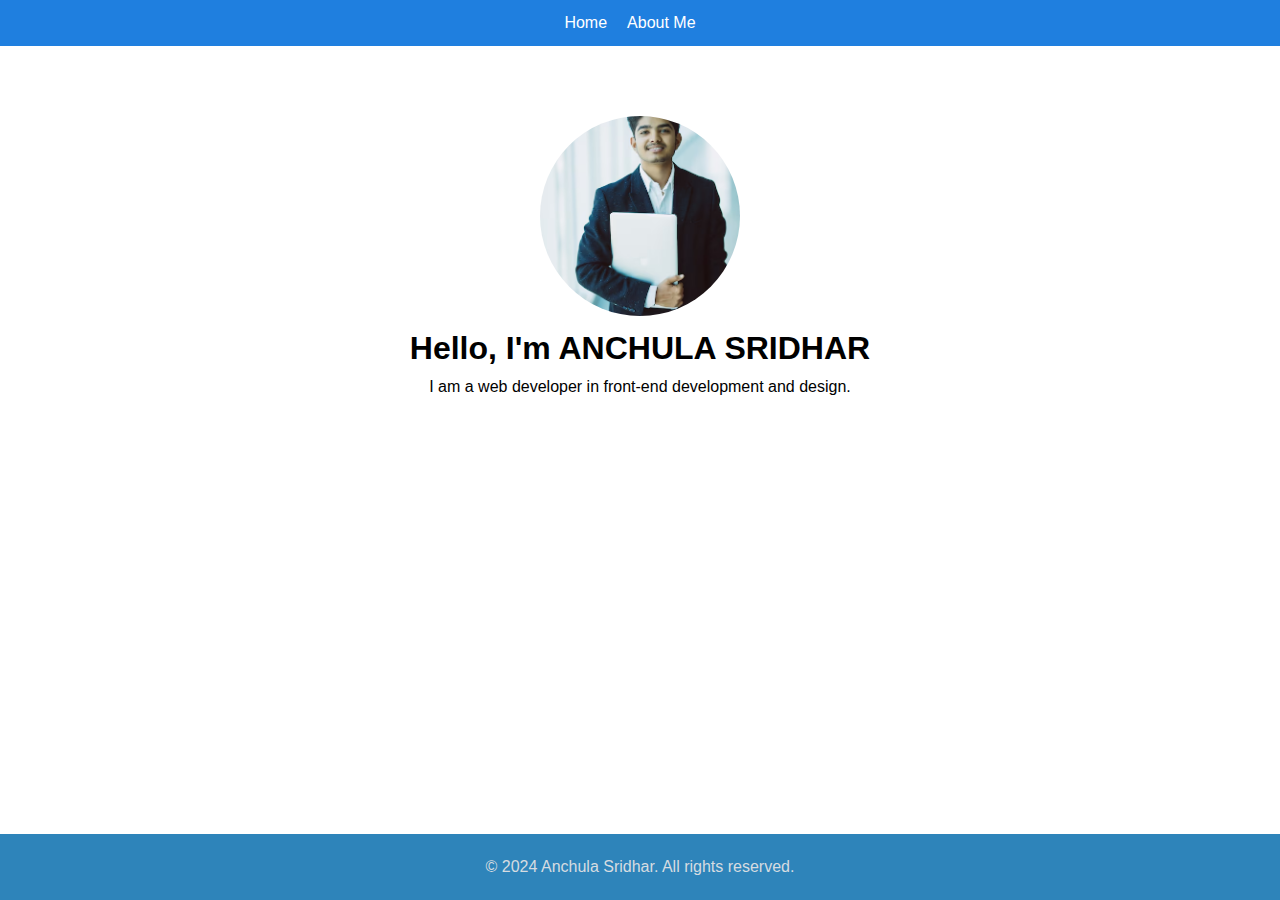
<file: index.html>
<!DOCTYPE html>
<html lang="en">
<head>
  <meta charset="UTF-8">
  <meta name="viewport" content="width=device-width, initial-scale=1.0">
  <title>Your Name - Web Developer Portfolio</title>
  <link rel="stylesheet" href="styles.css">
</head>
<body>
  <header>
    <nav>
      <ul>
        <li><a href="index.html">Home</a></li>
        <li><a href="about.html">About Me</a></li>
    
      </ul>
    </nav>
  </header>

  <div class="content-wrapper">
    <main>
      <section id="home">
        <div class="hero-section">
          <img src="profile.avif" alt="Your Image" class="hero-image">
          <h1>Hello, I'm ANCHULA SRIDHAR</h1>
          <p>I am a web developer in front-end development and design.</p>
        </div>
      </section>

      <section id="dynamic-content">
        <!-- Dynamic content will be loaded here -->
      </section>
    </main>

    <footer>
      <p>&copy; 2024 Anchula Sridhar. All rights reserved.</p>
    </footer>
  </div>

  <script src="script.js"></script>
</body>
</html>
</file>
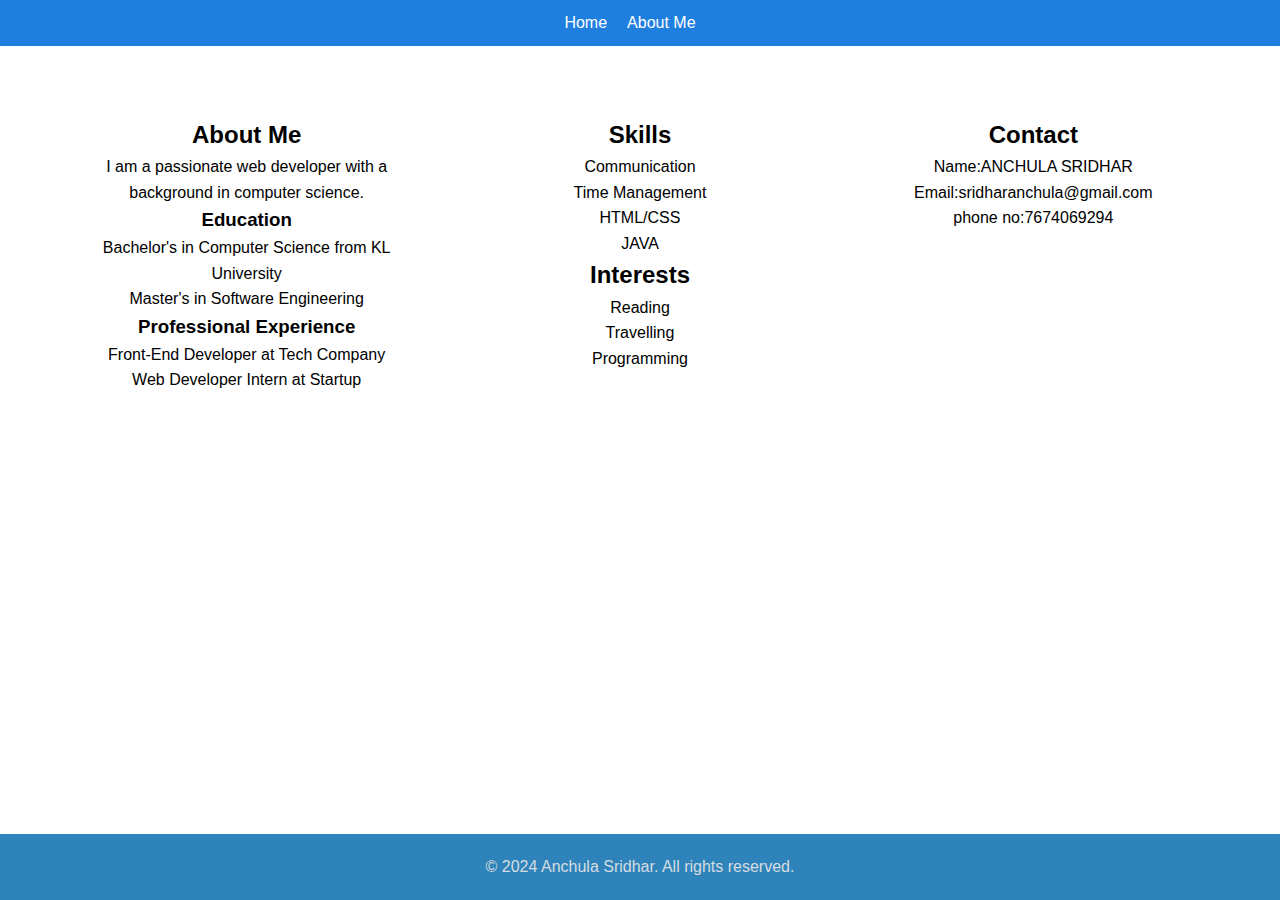
<file: about.html>
<!DOCTYPE html>
<html lang="en">
<head>
  <meta charset="UTF-8">
  <meta name="viewport" content="width=device-width, initial-scale=1.0">
  <title>About Me - Your Name</title>
  <link rel="stylesheet" href="styles.css">
</head>
<body>
  <header>
    <nav>
      <ul>
        <li><a href="index.html">Home</a></li>
        <li><a href="about.html" id="about-link">About Me</a></li>
      </ul>
    </nav>
  </header>

  <div class="content-wrapper">
    <main class="flex-container">
      <section id="about">
        <h2>About Me</h2>
        <p>I am a passionate web developer with a background in computer science.</p>
        <h3>Education</h3>
        <p>Bachelor's in Computer Science from KL University</p>
        <p>Master's in Software Engineering</p>
        <h3>Professional Experience</h3>
        <p>Front-End Developer at Tech Company</p>
        <p>Web Developer Intern at Startup</p>
      </section>

      <section id="projects">
        <h2>Skills</h2>
        <p>Communication</p>
        <P>Time Management</P>
        <P> HTML/CSS</P>
        <P>JAVA</P>
        <h2>Interests</h2>
        <p>Reading</p>
        <p>Travelling</p>
        <p>Programming</p>
      </section>
      

      <section id="contact">
        <h2>Contact</h2>
        <p>Name:ANCHULA SRIDHAR</p>
        <p>Email:sridharanchula@gmail.com</p>
        <p>phone no:7674069294</p>
      </section>
      
    </main>

    <footer>
      <p>&copy; 2024 Anchula Sridhar. All rights reserved.</p>
    </footer>
  </div>

  <script src="script.js"></script>
</body>
</html>
</file>
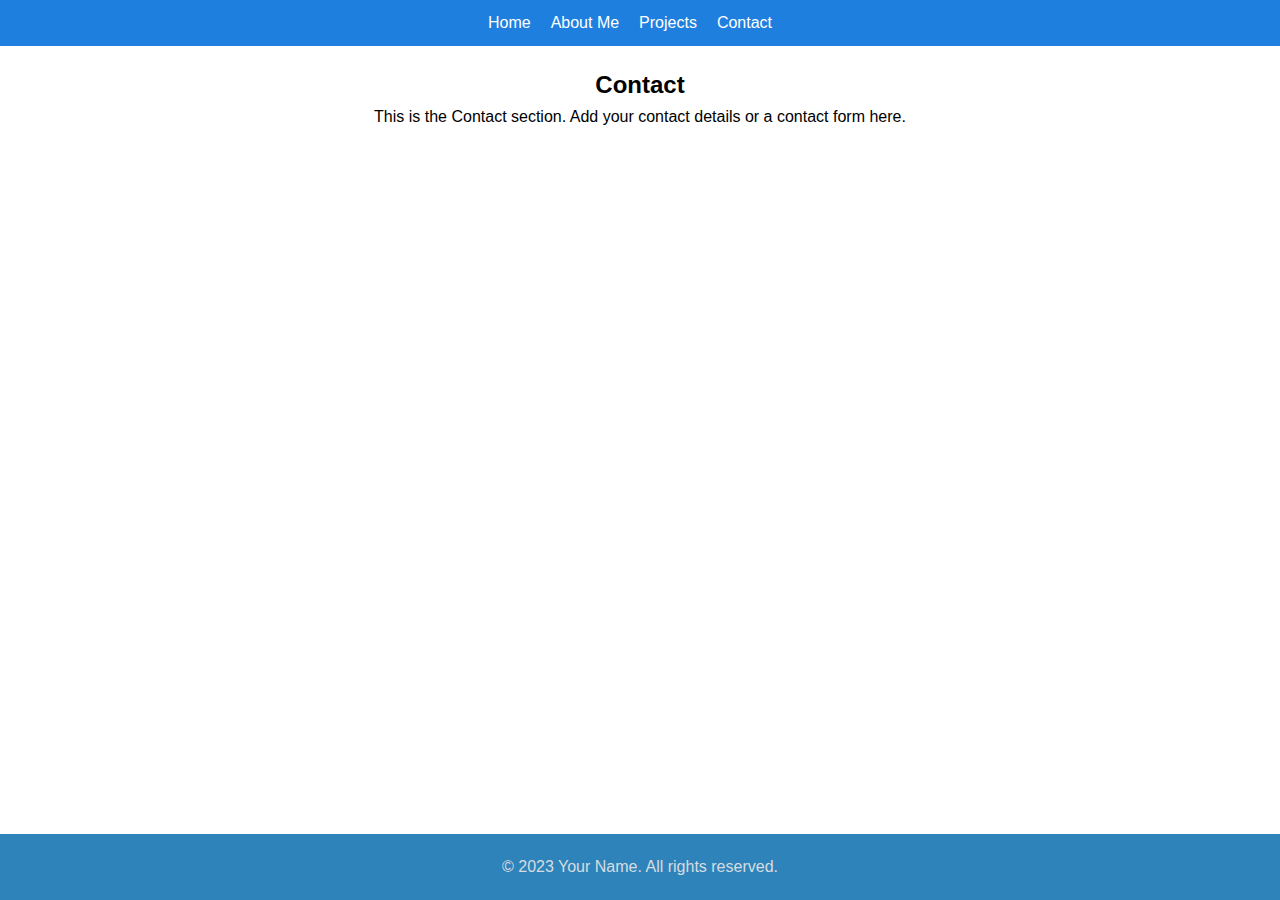
<file: contact.html>
<!DOCTYPE html>
<html lang="en">
<head>
  <meta charset="UTF-8">
  <meta name="viewport" content="width=device-width, initial-scale=1.0">
  <title>Contact - Your Name</title>
  <link rel="stylesheet" href="styles.css">
</head>
<body>
  <header>
    <nav>
      <ul>
        <li><a href="index.html">Home</a></li>
        <li><a href="about.html" id="about-link">About Me</a></li>
        <li><a href="projects.html" id="projects-link">Projects</a></li>
        <li><a href="contact.html" id="contact-link">Contact</a></li>
      </ul>
    </nav>
  </header>

  <div class="content-wrapper">
    <main>
      <section id="contact">
        <h2>Contact</h2>
        <p>This is the Contact section. Add your contact details or a contact form here.</p>
      </section>
    </main>

    <footer>
      <p>&copy; 2023 Your Name. All rights reserved.</p>
    </footer>
  </div>

  <script src="script.js"></script>
</body>
</html>
</file>
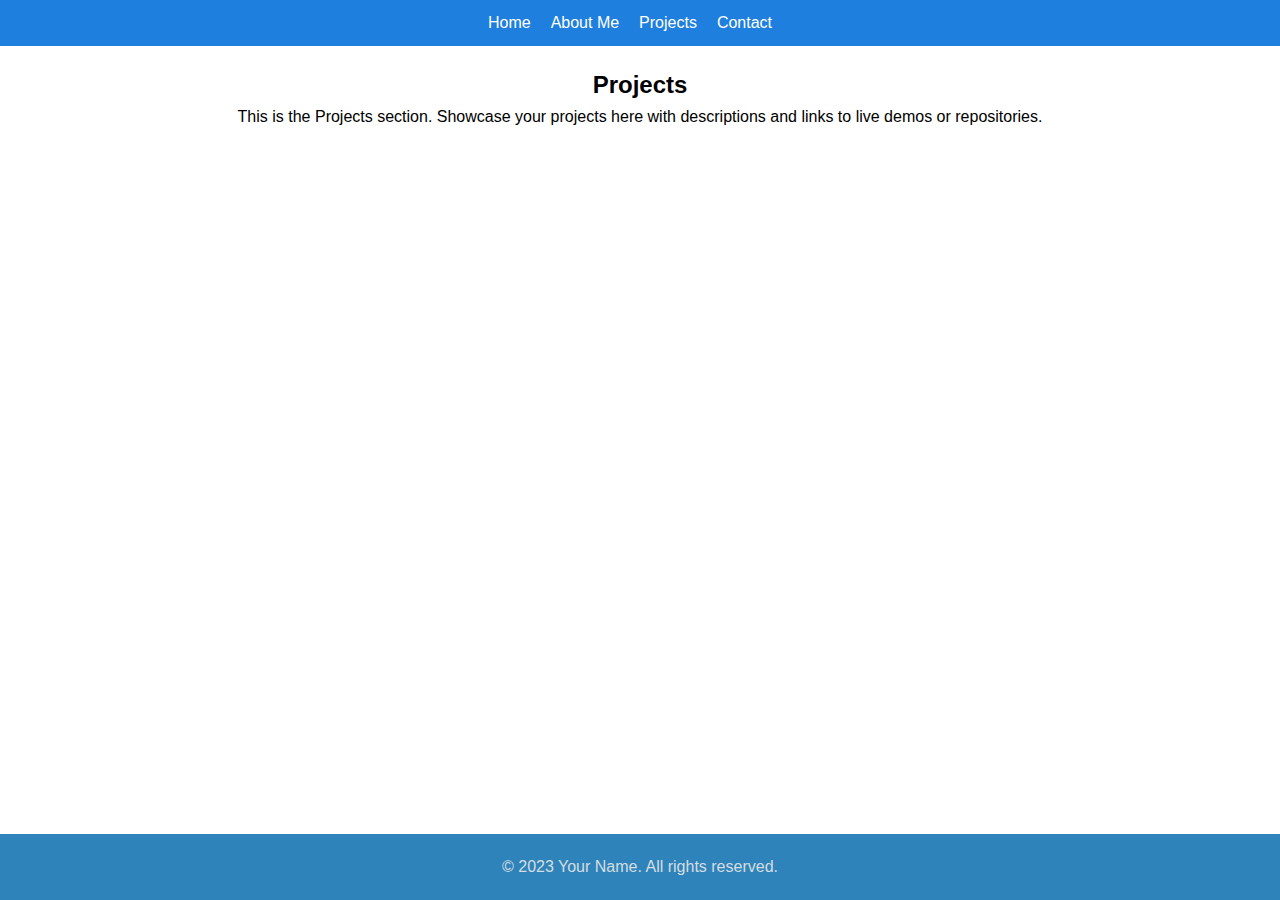
<file: projects.html>
<!DOCTYPE html>
<html lang="en">
<head>
  <meta charset="UTF-8">
  <meta name="viewport" content="width=device-width, initial-scale=1.0">
  <title>Projects - Your Name</title>
  <link rel="stylesheet" href="styles.css">
</head>
<body>
  <header>
    <nav>
      <ul>
        <li><a href="index.html">Home</a></li>
        <li><a href="about.html" id="about-link">About Me</a></li>
        <li><a href="projects.html" id="projects-link">Projects</a></li>
        <li><a href="contact.html" id="contact-link">Contact</a></li>
      </ul>
    </nav>
  </header>

  <div class="content-wrapper">
    <main>
      <section id="projects">
        <h2>Projects</h2>
        <p>This is the Projects section. Showcase your projects here with descriptions and links to live demos or repositories.</p>
      </section>
    </main>

    <footer>
      <p>&copy; 2023 Your Name. All rights reserved.</p>
    </footer>
  </div>

  <script src="script.js"></script>
</body>
</html>
</file>
<file: styles.css>
/* Reset some default styles */
* {
  margin: 0;
  padding: 0;
  box-sizing: border-box;
}

body {
  font-family: Arial, sans-serif;
  line-height: 1.6;
  display: flex;
  flex-direction: column;
  min-height: 100vh;
}

header {
  background-color: #1f7fdf;
  color: #fff;
  padding: 10px;
}

nav ul {
  list-style-type: none;
  display: flex;
  justify-content: center;
}

nav ul li {
  margin-right: 20px;
}

nav ul li a {
  color: #fff;
  text-decoration: none;
}

.content-wrapper {
  flex: 1;
  display: flex;
  flex-direction: column;
}

main {
  flex: 1;
}

.hero-section {
  text-align: center;
  padding: 50px;
}

.hero-image {
  width: 200px;
  height: 200px;
  border-radius: 50%;
  object-fit: cover;
}

.flex-container {
  display: flex;
  justify-content: space-between;
  padding: 50px;
}

section {
  flex: 1;
  padding: 20px;
}

#about {
  text-align: center;
}

#projects {
  text-align: center;
}

#contact {
  text-align: center;
}

footer {
  background-color: #2e84ba;
  color: #d6dce1;
  text-align: center;
  padding: 20px;
}
</file>
